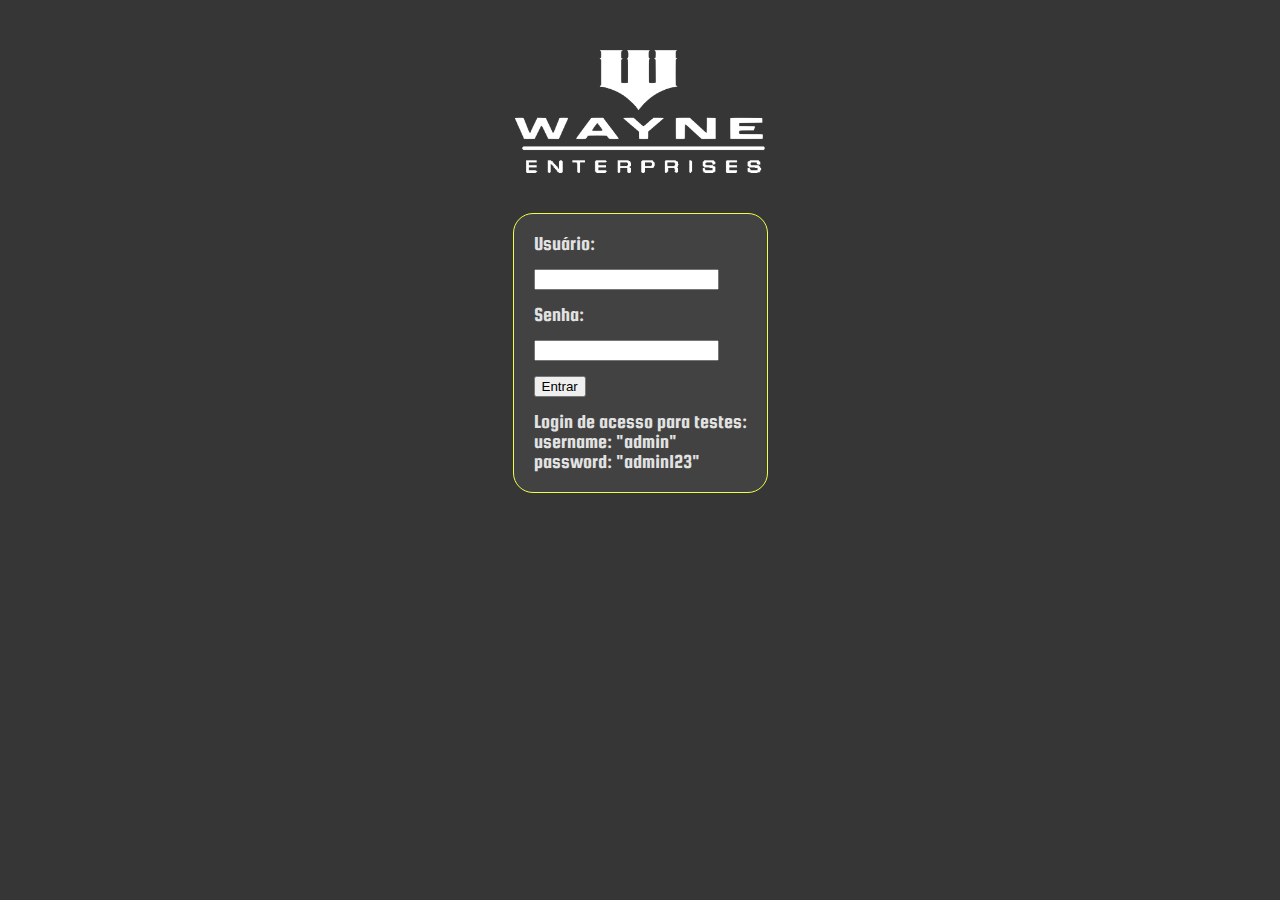
<file: index.html>
<!DOCTYPE html>
<html lang="en">
<head>
    <meta charset="UTF-8">
    <meta name="viewport" content="width=device-width, initial-scale=1.0">
    <link rel="preconnect" href="https://fonts.googleapis.com">
    <link rel="preconnect" href="https://fonts.gstatic.com" crossorigin>
    <link href="https://fonts.googleapis.com/css2?family=Squada+One&display=swap" rel="stylesheet">
    <title>Industrias Wayne</title>
    <link rel="stylesheet" href="./reset.css">
    <link rel="stylesheet" href="./style.css">
</head>
<body>
    <header></header>
    <main>
        <img src="./src/Wayne Enterprises branca.png" alt="" width="250px">
        <form id="loginForm" class="login-frame">
            <label for="username">Usuário:</label>
            <input type="text" id="username" required>
            <label for="password">Senha:</label>
            <input type="password" id="password" required>
            <button type="submit" style="justify-content: center;">Entrar</button>
            <p>
                Login de acesso para testes: <br>
                username: "admin" <br>
                password: "admin123"
            </p>
        </form>
            <p id="loginMessage"></p>
    </main>
    <script src="./auth.js"></script>
    <script src="./script.js"></script>
</body>
</html>
</file>
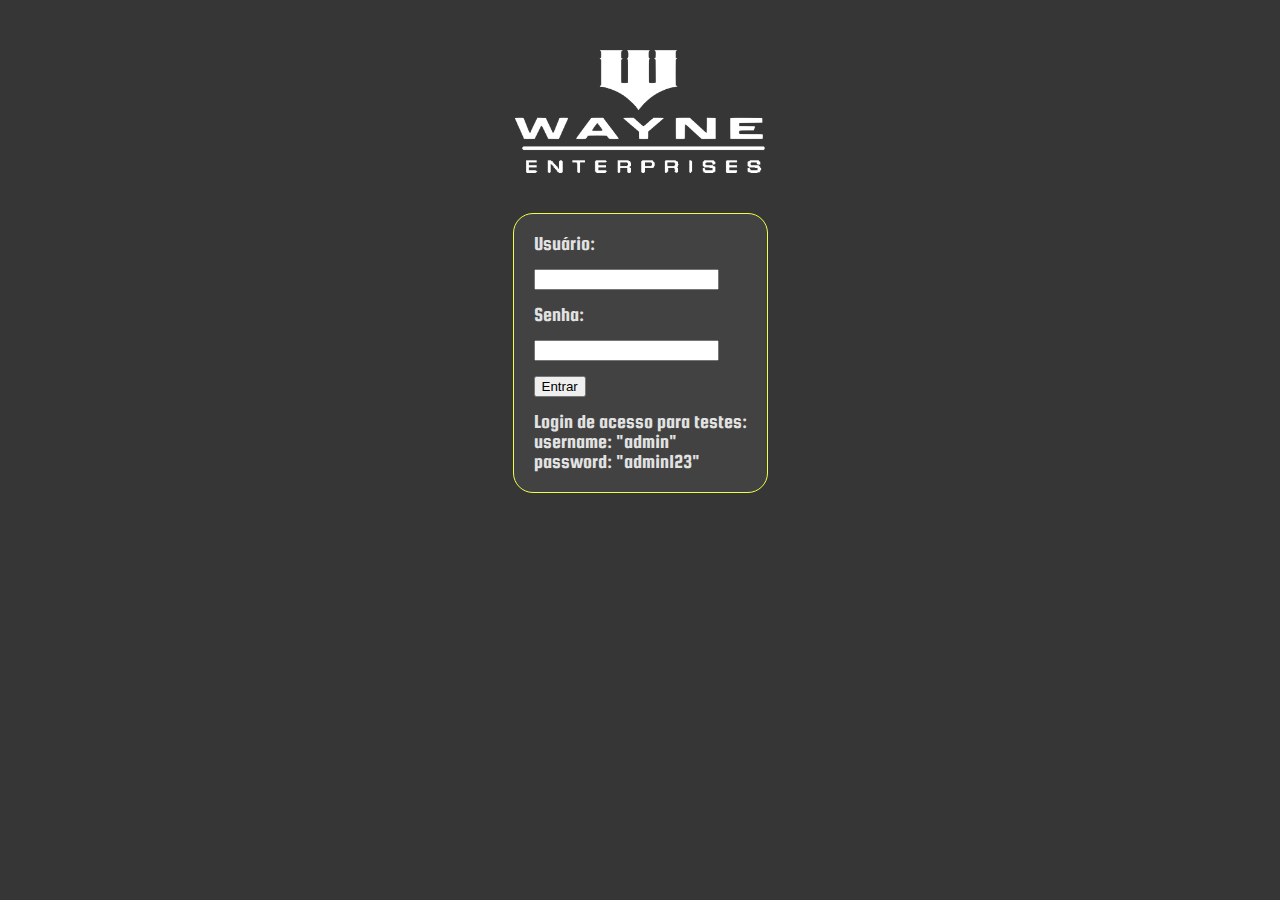
<file: admin_page.html>
<!DOCTYPE html>
<html lang="pt-br">
<head>
    <meta charset="UTF-8">
    <meta name="viewport" content="width=device-width, initial-scale=1.0">
    <link rel="preconnect" href="https://fonts.googleapis.com">
    <link rel="preconnect" href="https://fonts.gstatic.com" crossorigin>
    <link href="https://fonts.googleapis.com/css2?family=Squada+One&display=swap" rel="stylesheet">
    <title>Painel do Administrador</title>
    <link rel="stylesheet" href="./reset.css">
    <link rel="stylesheet" href="./style.css">
    <link rel="stylesheet" href="./admin_style.css">
</head>
<body>
    <header class="admin_header">
        <h1>Bem-vindo, Administrador</h1>
        <button class="sair" id="sair" onclick="logout()">Sair</button>
    </header>
    <main class="admin_main">
        <div class="admin_container">
            <nav class="admin_nav_menu">
                <ul class="admin_menu_list">
                    <li class="menu_item_list"><img src="./src/icons/address-card-solid.svg" width="100px"><a href="" id="userManager">Gerenciar Usuários<br>(Incompleto)</a></li>
                    <li class="menu_item_list"><img src="./src/icons/mountain-sun-solid.svg" width="100px"><a href="" id="batcaverna">Batcaverna</a></li> <!-- Equipamentos e veiculos -->
                    <li class="menu_item_list"><img src="./src/icons/book-solid.svg"  width="80px"><a href="" id="biblioteca_wayne">Biblioteca Wayne</a></li> <!-- Personagens, locais, infos -->
                    <li><img src="./src/icons/car-solid.svg" alt=""></li>
                </ul>
            </nav>
        </div>
            <section class="painel_container">
                <div id="col1" class="col1"></div>
                <div id="col2" class="col2"></div>
            </section>
    </main>
    <footer>
    </footer>

    <script>
        // Verifica se o usuário tem permissão de administrador
        const usuarioLogado = JSON.parse(localStorage.getItem("usuarioLogado"));
        if (!usuarioLogado || usuarioLogado.role !== "admin") {
            alert("Acesso negado!");
            window.location.href = "index.html";
        }

        function logout(){
            localStorage.removeItem("usuarioLogado");
            window.location.href = "index.html"
        }
    </script>
    <script src="./script.js"></script>
</body>
</html>
</file>
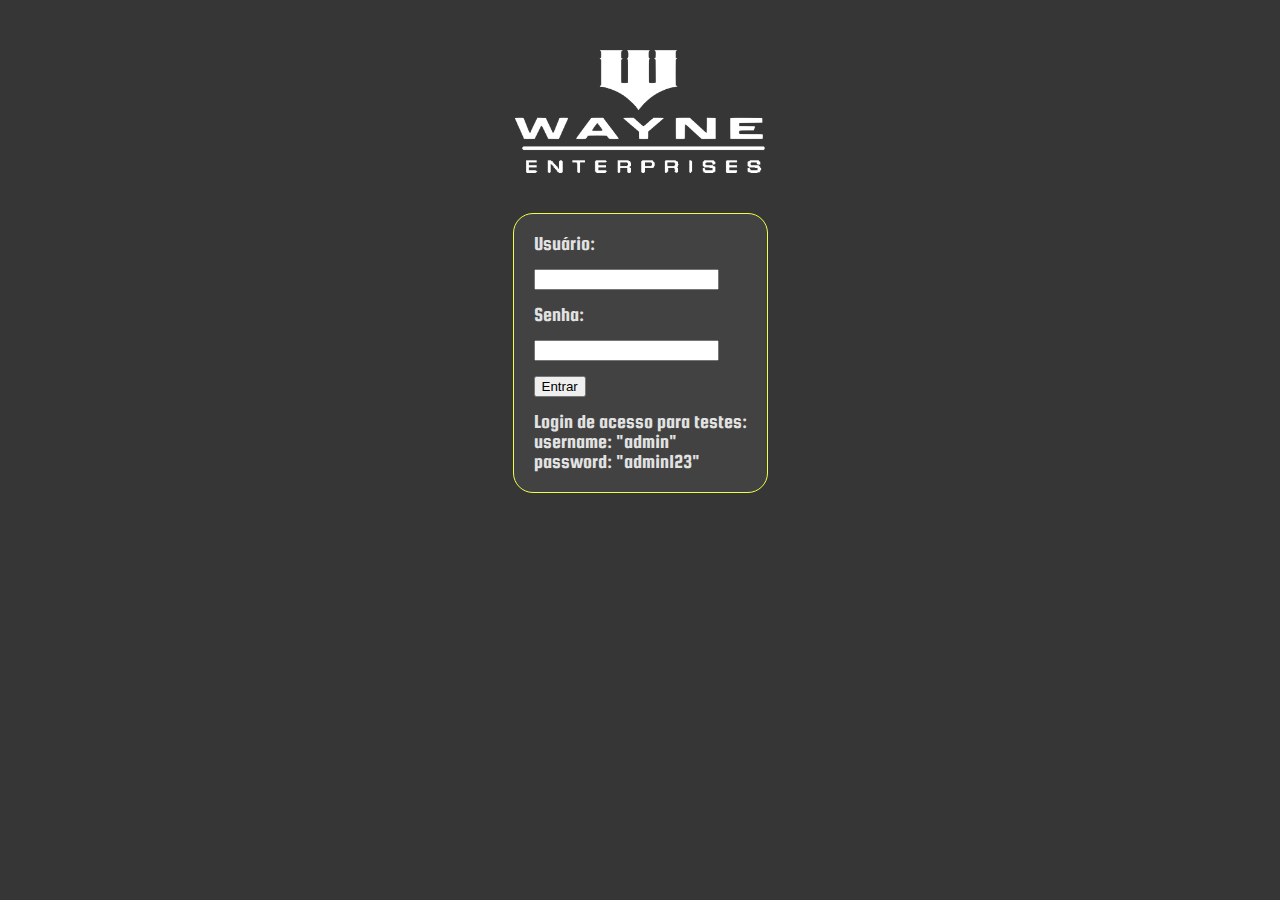
<file: funcionario.html>
<!DOCTYPE html>
<html lang="pt-br">
<head>
    <meta charset="UTF-8">
    <meta name="viewport" content="width=device-width, initial-scale=1.0">
    <title>Painel do Funcionário</title>
</head>
<body>
    <h1>Bem-vindo, Funcionário</h1>
    <button onclick="logout()">Sair</button>

    <script>
        // Verifica se o usuário tem permissão de funcionário
        const usuarioLogado = JSON.parse(localStorage.getItem("usuarioLogado"));
        if (!usuarioLogado || usuarioLogado.role !== "funcionario") {
            alert("Acesso negado!");
            window.location.href = "index.html";
        }

        function logout() {
            localStorage.removeItem("usuarioLogado");
            window.location.href = "index.html";
        }
    </script>
</body>
</html>
</file>
<file: style.css>
body{
    display: block;
    padding: 50px;
    background-color: rgb(54, 54, 54);
    font-family: "squada one", sans-serif;
    font-weight: 400;
    font-style: normal;
    font-size: 15pt;
}

/* .squada-one-regular {
    font-family: "Squada One", sans-serif;
    font-weight: 400;
    font-style: normal;
  } */

main{
    display:flex;
    justify-content:center;
    align-items: center;
    flex-direction: column;
    gap: 40px;
}

.login-frame{
    display: flex;
    justify-content:center;
    align-items:start;
    flex-direction: column;
    padding: 20px;
    gap: 15px;

    color: rgb(226, 226, 226);
    background-color: rgb(66, 66, 66);
    border-radius: 20px;
    border: 1px rgb(241, 253, 75) solid;
}

a{
    text-decoration: none;
    color: azure;
}

a:hover{
    text-decoration:underline;
    color: yellow;
}
</file>
<file: admin_style.css>
/* body{
    font-family: "squada one", sans-serif;
    font-weight: 400;
    font-style: normal;
    font-size: 15pt;
} */

.admin_header{
    display: flex;
    justify-content: start;
    margin-bottom: 20px;
    padding: 20px;

    color: white;
    background-color: rgb(34, 34, 34);
    border: 1px solid yellow;
    border-radius: 10px;
    gap: 10px;
}

.admin_container{
    display:block;
    justify-content: center;
    padding: 30px;
}

.admin_nav_menu{
    display: flex;
    justify-content: center;
    align-items:center;
}

.admin_menu_list{
    display: flex;
    justify-content:space-between;
    align-items: baseline;
    gap: 40px;
}

.menu_item_list{
    display:flex;
    justify-content:center;
    align-items: center;
    flex-direction: column;
    gap: 5px;
}

.userManagerPainel{
    display:block;
    justify-content: center;
    padding: 30px;

    color: white;
    background-color: rgb(34, 34, 34);
    border: 1px solid yellow;
    border-radius: 10px;
}

.painel_container{
    display: flex;
    justify-content: space-between;
    align-items: flex-start;
    min-width: 200px;
    padding: 20px;
    gap: 20px;

    background-color: rgb(65, 65, 65);
    border: 1px solid yellow;
    border-radius: 10px;
}


.col1{
    flex: 1;
    display: flex;
    min-width: 200px;
    border-right: 1px solid yellow;
}

.col2{
    flex: 1;
    display:flex;
    flex-wrap: wrap;
    justify-content: flex-end;
    gap: 15px;
    padding: 10px;
}

.card {
    width: 200px; /* Largura fixa dos cards */
    padding: 10px;
    border: 1px solid #ccc;
    border-radius: 8px;
    background-color: #464646;
    box-shadow: 0 2px 4px rgba(0, 0, 0, 0.1);
    text-align: left;
}
.card h3 {
    font-size: 18px;
    margin-bottom: 8px;
    color: yellow
}
.card p {
    font-size: 14px;
    margin-bottom: 5px;
    color: rgb(255, 255, 255);
}

/* ########## Estilização da Tabela de usuários ##########*/

/* Estilos gerais para a tabela */
#userTable {
    width: 100%;
    border-collapse: collapse;
    margin: 20px 0;
    font-size: 16px;
    text-align: left;
    background-color: #f9f9f9;
    border: 1px solid #ddd;
    border-radius: 5px;
    overflow: hidden;
}

/* Cabeçalho da tabela */
#userTable thead {
    background-color: #4CAF50;
    color: white;
    font-weight: bold;
}

#userTable thead th {
    padding: 12px 15px;
    text-transform: uppercase;
}

/* Corpo da tabela */
#userTable tbody tr {
    border-bottom: 1px solid #ddd;
}

#userTable tbody tr:nth-child(even) {
    background-color: #f2f2f2;
}

#userTable tbody tr:hover {
    background-color: #d1e7dd; /* Destaque ao passar o mouse */
    cursor: pointer;
}

#userTable tbody td {
    padding: 10px 15px;
}

#userTable tr:last-child {
    border-bottom: none;
}

#userTable tbody tr:last-child td:first-child {
    border-radius: 0 0 0 5px;
}

#userTable tbody tr:last-child td:last-child {
    border-radius: 0 0 5px 0;
}

/* Responsividade para mobile*/
@media screen and (max-width: 600px) {
    #userTable {
        font-size: 14px;
    }

    #userTable thead {
        display: none;
    }

    #userTable tr {
        display: block;
        margin-bottom: 10px;
    }

    #userTable td {
        display: block;
        text-align: right;
        padding-left: 50%;
        position: relative;
    }

    #userTable td::before {
        content: attr(data-label);
        position: absolute;
        left: 0;
        width: 50%;
        padding-left: 10px;
        font-weight: bold;
        text-align: left;
    }
}
</file>
